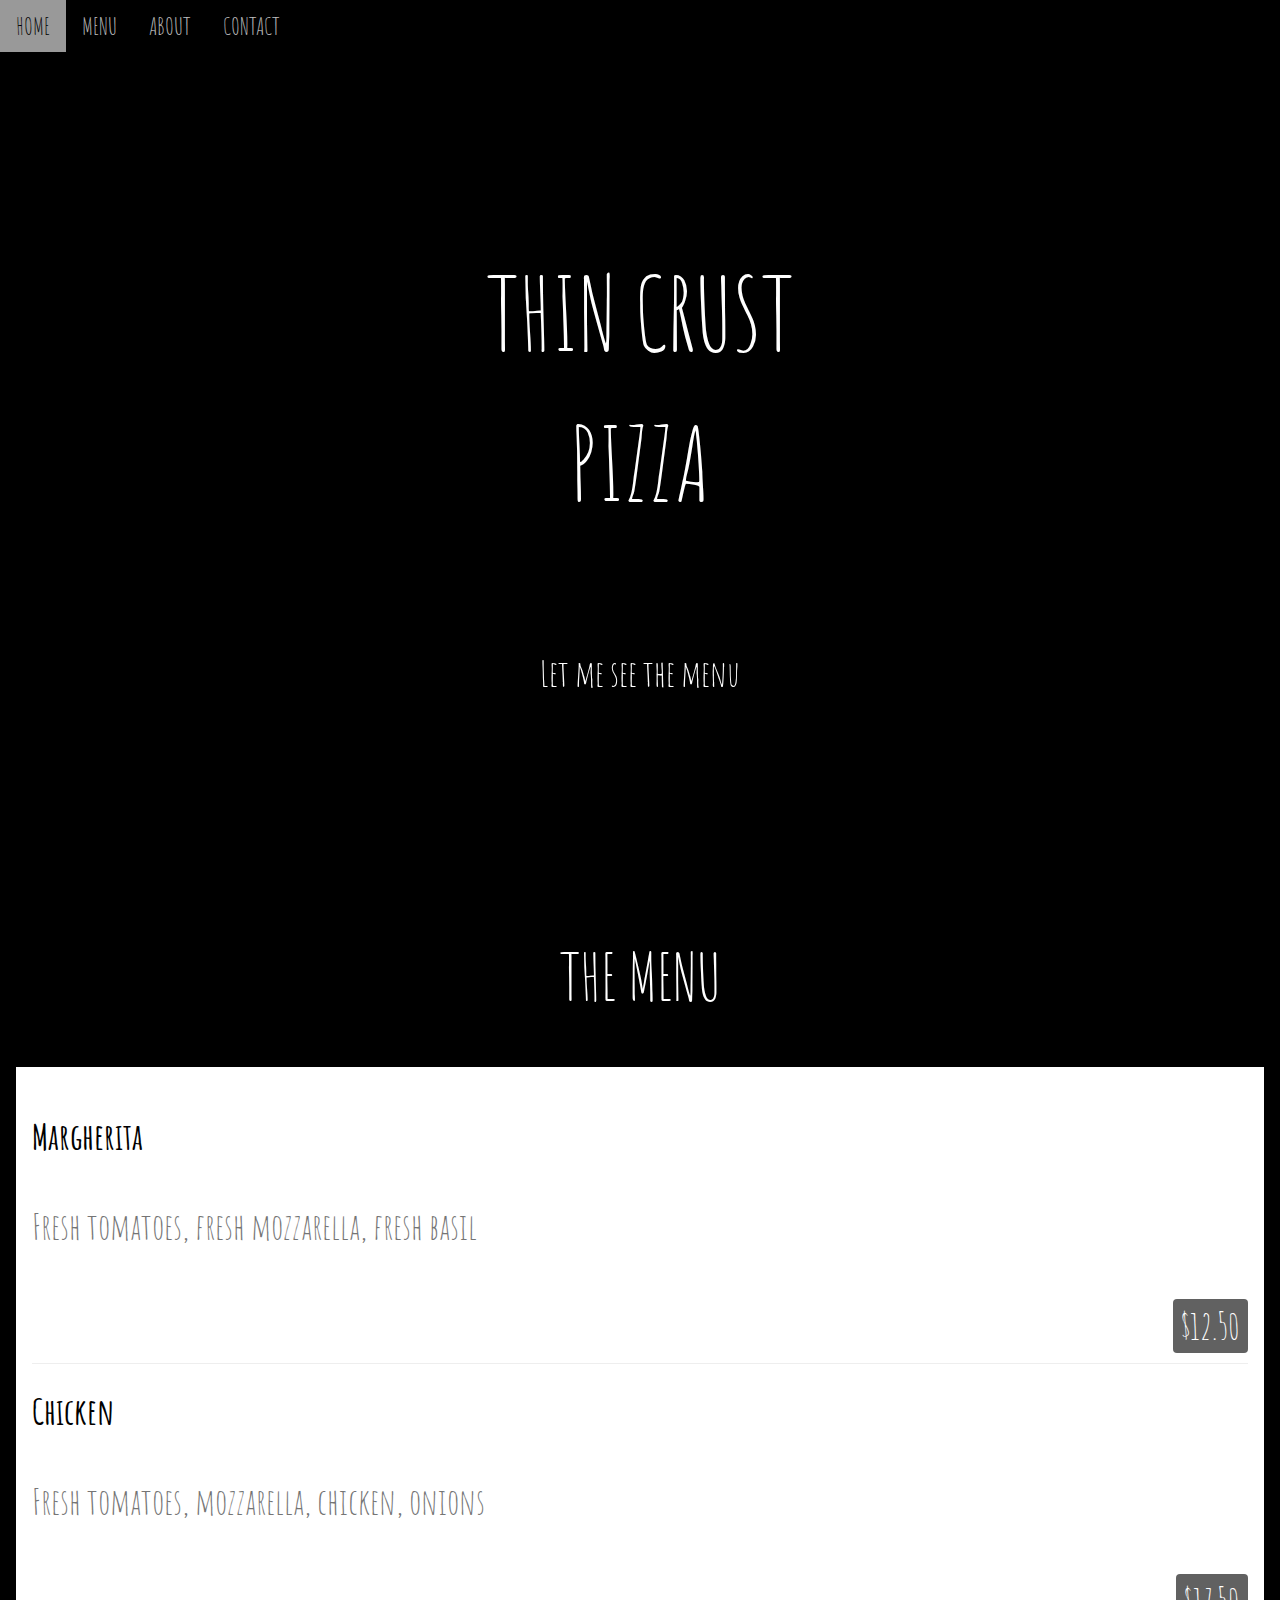
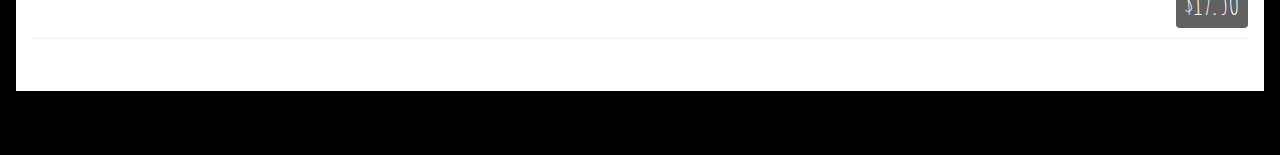
<file: index.html>
!DOCTYPE html>
<html lang="en">
<head>
  <meta charset="UTF-8">
  <meta name="viewport" content="width=device-width, initial-scale=1.0">
  <title>Document</title>
<link rel="stylesheet" href="style.css">
<link rel="stylesheet" href="https://www.w3schools.com/w3css/4/w3.css">
</head>
<body>
  <div id="home" >

     <div id="navbar" class="w3-top w3-bar w3-xlarge w3-black w3-opacity-min amatic">
       <a href="#home" class="w3-button w3-bar-item">HOME</a>
       <a href="#menu" class="w3-button w3-bar-item">MENU</a>
       <a href="about.html" class="w3-button w3-bar-item">ABOUT </a>
       <a href="#contact" class="w3-button w3-bar-item">CONTACT</a>
     </div>

     <div id="main" class="w3-grayscale-min w3-display-container">
       <div id="middle" class="w3-display-middle w3-center">
         <p id="hero" class="amatic">THIN CRUST<br>PIZZA</p>

         <a href="#menu" id="button" class="w3-button w3-xxlarge w3-black amatic">Let me see the menu</a>
       </div>

     </div> 
     <!-- Menu -->       
     <div id="menu" class="w3-container w3-black w3-xxlarge w3-padding-64">
      <h1 class="w3-center w3-jumbo w3-padding-32 amatic">THE MENU</h1>

      <div id="pizzaMenu" class="w3-container w3-white w3-padding-32">

         <h1 class="amatic"><b>Margherita</b></h1> 
         <p class="amatic w3-text-grey">Fresh tomatoes, fresh mozzarella, fresh basil</p>
         <h1 class="w3-right w3-tag w3-dark-grey w3-round amatic">$12.50</h1><br>
         
         <hr>

         <h1 class="amatic"><b>Chicken</b></h1> 
         <p class="amatic w3-text-grey">Fresh tomatoes, mozzarella, chicken, onions</p>
         <h1 class="w3-right w3-tag w3-dark-grey w3-round amatic">$17.50</h1><br>
         
         <hr>

      </div>
     </div> 

  </div>
</body>
</html
</file>
<file: style.css>
@import url('https://fonts.googleapis.com/css?family=Amatic+SC');

#main {
  background-image: url("https://www.w3schools.com/w3css/img_pizza.jpg");
  background-size: cover;
  height: 800px;
}

#hero {
  font-size: 100px;
  color: white;
}

.amatic {
  font-family: "Amatic SC";
}

body {
  background-color: black
}

 .h3 {
   color: white
 }
</file>
